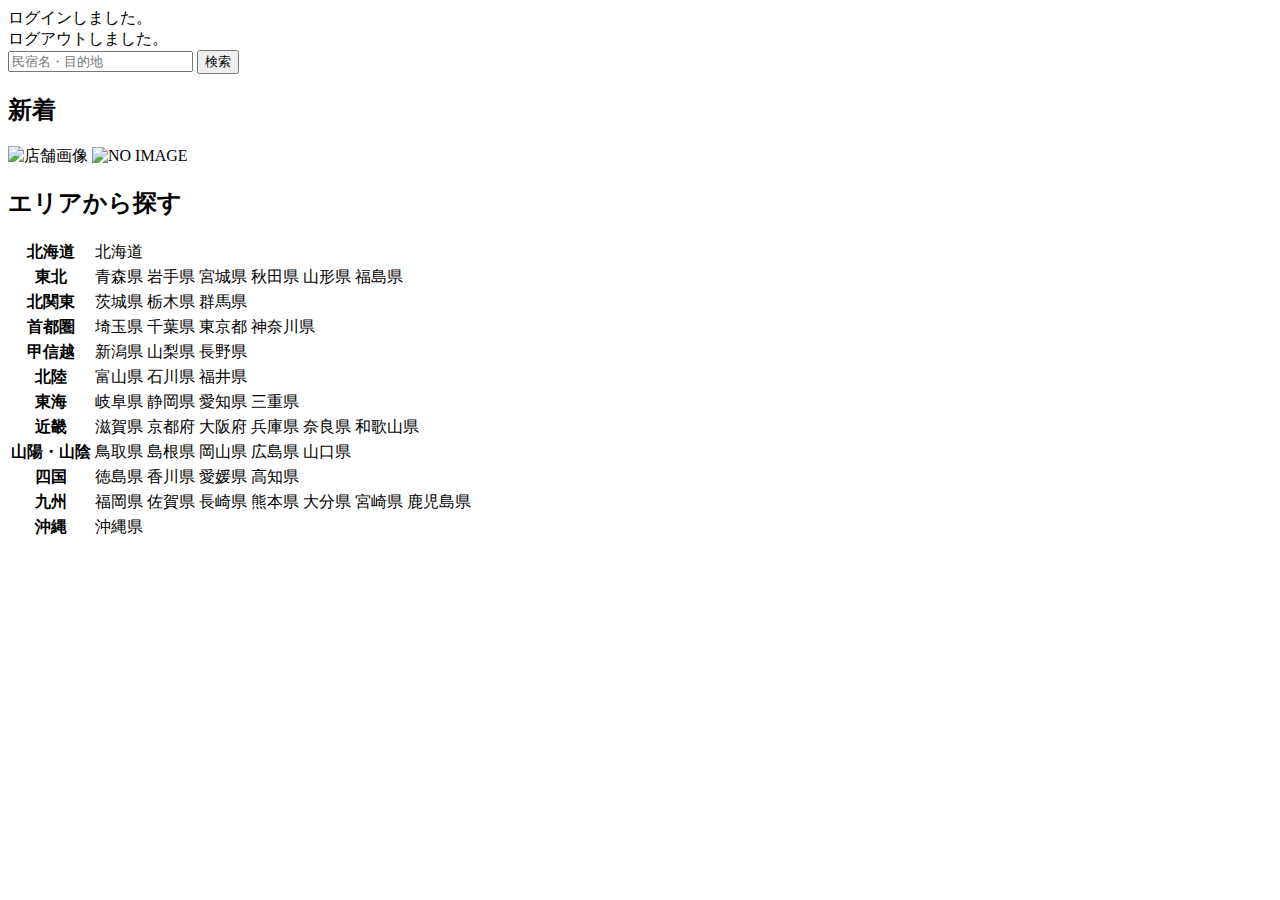
<file: kadai_tutorial_output/samuraitravel/src/main/resources/templates/index.html>
<!DOCTYPE html>
<html xmlns:th="https://www.thymeleaf.org" xmlns:sec="http://www.thymeleaf.org/extras/spring-security">
   <head>
	   <div th:replace = "~{fragment :: meta}"></div>
	   <div th:replace ="~{fragment :: styles}"></div>
        <title>SAMURAI Travel</title>	
   </head>
   <body>
         <div class="samuraitravel-wrapper">
            <!-- ヘッダー -->
            <div th:replace="~{fragment :: header}"></div>
            
            <main>
                <div class="container pt-4 pb-5 samuraitravel-container">
                    <div th:if="${param.loggedIn}" class="alert alert-info">
                        ログインしました。
                    </div>  
                    
                    <div th:if="${param.loggedOut}" class="alert alert-info">
                        ログアウトしました。
                    </div>
                    
                    <div th:if="${successMessage}" class="alert alert-info">
                        <span th:text="${successMessage}"></span>
                    </div>  
                    
                    <div class="d-flex justify-content-center">                                            
                        <form method="get" th:action="@{/houses}" class="mb-5 samuraitravel-search-form">
                            <div class="input-group">
                                <input type="text" class="form-control" name="keyword" th:value="${keyword}" placeholder="民宿名・目的地">
                                <button type="submit" class="btn text-white shadow-sm samuraitravel-btn">検索</button> 
                            </div>               
                        </form>                        
                    </div>                                                                                                  
                                                     
                    <h2 class="text-center mb-3">新着</h2>
                    <div class="row row-cols-lg-5 row-cols-2 g-3 mb-5">                                        
                        <div class="col" th:each="newHouse : ${newHouses}">
                            <a th:href="@{/houses/__${newHouse.getId()}__}" class="link-dark samuraitravel-card-link">
                                <div class="card h-100">                                                                        
                                    <img th:if="${newHouse.getImageName()}" th:src="@{/storage/__${newHouse.getImageName()}__}" class="card-img-top samuraitravel-vertical-card-image" alt="店舗画像">                                     
                                    <img th:unless="${newHouse.getImageName()}" th:src="@{/images/noImage.png}" class="card-img-top samuraitravel-vertical-card-image" alt="NO IMAGE">                                                                                                                        
                                    <div class="card-body">                                    
                                        <h3 class="card-title" th:text="${newHouse.getName()}"></h3>
                                        <p class="card-text mb-1">
                                            <small class="text-muted" th:text="${newHouse.getAddress()}"></small>                                            
                                        </p>
                                        <p class="card-text">
                                            <span th:text="${#numbers.formatInteger(newHouse.getPrice(), 1, 'COMMA') + '円 / 泊'}"></span>                                            
                                        </p>                                    
                                    </div>
                                </div>    
                            </a>            
                        </div>                                               
                    </div>
                    
                    <div class="row justify-content-center">
                        <div class="col-xl-5 col-lg-6 col-md-8">                    
                    
                            <h2 class="text-center mb-3">エリアから探す</h2>                                        
                             
                            <table class="table">
                                <tbody>                                                     
                                    <tr>
                                        <th>北海道</th>
                                        <td>
                                            <a th:href="@{/houses?area=北海道}">北海道</a>
                                        </td>                                     
                                    </tr>  
                                    <tr>
                                        <th>東北</th>
                                        <td>
                                            <a th:href="@{/houses?area=青森県}" class="me-2">青森県</a>
                                            <a th:href="@{/houses?area=岩手県}" class="me-2">岩手県</a>
                                            <a th:href="@{/houses?area=宮城県}" class="me-2">宮城県</a>
                                            <a th:href="@{/houses?area=秋田県}" class="me-2">秋田県</a>
                                            <a th:href="@{/houses?area=山形県}" class="me-2">山形県</a>
                                            <a th:href="@{/houses?area=福島県}">福島県</a>
                                        </td>                                     
                                    </tr>  
                                    <tr>
                                        <th>北関東</th>
                                        <td>
                                            <a th:href="@{/houses?area=茨城県}" class="me-2">茨城県</a>
                                            <a th:href="@{/houses?area=栃木県}" class="me-2">栃木県</a>
                                            <a th:href="@{/houses?area=群馬県}">群馬県</a>                                    
                                        </td>                                     
                                    </tr>  
                                    <tr>
                                        <th>首都圏</th>
                                        <td>
                                            <a th:href="@{/houses?area=埼玉県}" class="me-2">埼玉県</a>
                                            <a th:href="@{/houses?area=千葉県}" class="me-2">千葉県</a>
                                            <a th:href="@{/houses?area=東京都}" class="me-2">東京都</a>
                                            <a th:href="@{/houses?area=神奈川県}">神奈川県</a>
                                        </td>                                     
                                    </tr>  
                                    <tr>
                                        <th>甲信越</th>
                                        <td>
                                            <a th:href="@{/houses?area=新潟県}" class="me-2">新潟県</a>
                                            <a th:href="@{/houses?area=山梨県}" class="me-2">山梨県</a>
                                            <a th:href="@{/houses?area=長野県}">長野県</a>
                                        </td>                                     
                                    </tr>  
                                    <tr>
                                        <th>北陸</th>
                                        <td>
                                            <a th:href="@{/houses?area=富山県}" class="me-2">富山県</a>
                                            <a th:href="@{/houses?area=石川県}" class="me-2">石川県</a>
                                            <a th:href="@{/houses?area=福井県}">福井県</a>
                                        </td>                                     
                                    </tr>  
                                    <tr>
                                        <th>東海</th>
                                        <td>
                                            <a th:href="@{/houses?area=岐阜県}" class="me-2">岐阜県</a>
                                            <a th:href="@{/houses?area=静岡県}" class="me-2">静岡県</a>
                                            <a th:href="@{/houses?area=愛知県}" class="me-2">愛知県</a>
                                            <a th:href="@{/houses?area=三重県}">三重県</a>
                                        </td>                                     
                                    </tr>  
                                    <tr>
                                        <th>近畿</th>
                                        <td>
                                            <a th:href="@{/houses?area=滋賀県}" class="me-2">滋賀県</a>
                                            <a th:href="@{/houses?area=京都府}" class="me-2">京都府</a>
                                            <a th:href="@{/houses?area=大阪府}" class="me-2">大阪府</a>
                                            <a th:href="@{/houses?area=兵庫県}" class="me-2">兵庫県</a>
                                            <a th:href="@{/houses?area=奈良県}" class="me-2">奈良県</a>
                                            <a th:href="@{/houses?area=和歌山県}">和歌山県</a>
                                        </td>                                     
                                    </tr>  
                                    <tr>
                                        <th>山陽・山陰</th>
                                        <td>
                                            <a th:href="@{/houses?area=鳥取県}" class="me-2">鳥取県</a>
                                            <a th:href="@{/houses?area=島根県}" class="me-2">島根県</a>
                                            <a th:href="@{/houses?area=岡山県}" class="me-2">岡山県</a>
                                            <a th:href="@{/houses?area=広島県}" class="me-2">広島県</a>
                                            <a th:href="@{/houses?area=山口県}">山口県</a>
                                        </td>                                     
                                    </tr>  
                                    <tr>
                                        <th>四国</th>
                                        <td>
                                            <a th:href="@{/houses?area=徳島県}" class="me-2">徳島県</a>
                                            <a th:href="@{/houses?area=香川県}" class="me-2">香川県</a>
                                            <a th:href="@{/houses?area=愛媛県}" class="me-2">愛媛県</a>
                                            <a th:href="@{/houses?area=高知県}">高知県</a>
                                        </td>                                     
                                    </tr>            
                                    <tr>
                                        <th>九州</th>
                                        <td>
                                            <a th:href="@{/houses?area=福岡県}" class="me-2">福岡県</a>
                                            <a th:href="@{/houses?area=佐賀県}" class="me-2">佐賀県</a>
                                            <a th:href="@{/houses?area=長崎県}" class="me-2">長崎県</a>
                                            <a th:href="@{/houses?area=熊本県}" class="me-2">熊本県</a>
                                            <a th:href="@{/houses?area=大分県}" class="me-2">大分県</a>
                                            <a th:href="@{/houses?area=宮崎県}" class="me-2">宮崎県</a>
                                            <a th:href="@{/houses?area=鹿児島県}">鹿児島県</a>
                                        </td>                                     
                                    </tr>  
                                    <tr>
                                        <th>沖縄</th>
                                        <td>
                                            <a th:href="@{/houses?area=沖縄県}">沖縄県</a>
                                        </td>                                     
                                    </tr>                                                                                                                                                                                                                                                                                                                                                                           
                                </tbody>
                            </table>  
                        </div>
                    </div>     
                    
                </div>
            </main>
            
            <!-- フッター -->
            <div th:replace="~{fragment :: footer}"></div>
        </div>    
        
        <div th:replace="~{fragment :: scripts}"></div>  
   </body>
</html>
</file>
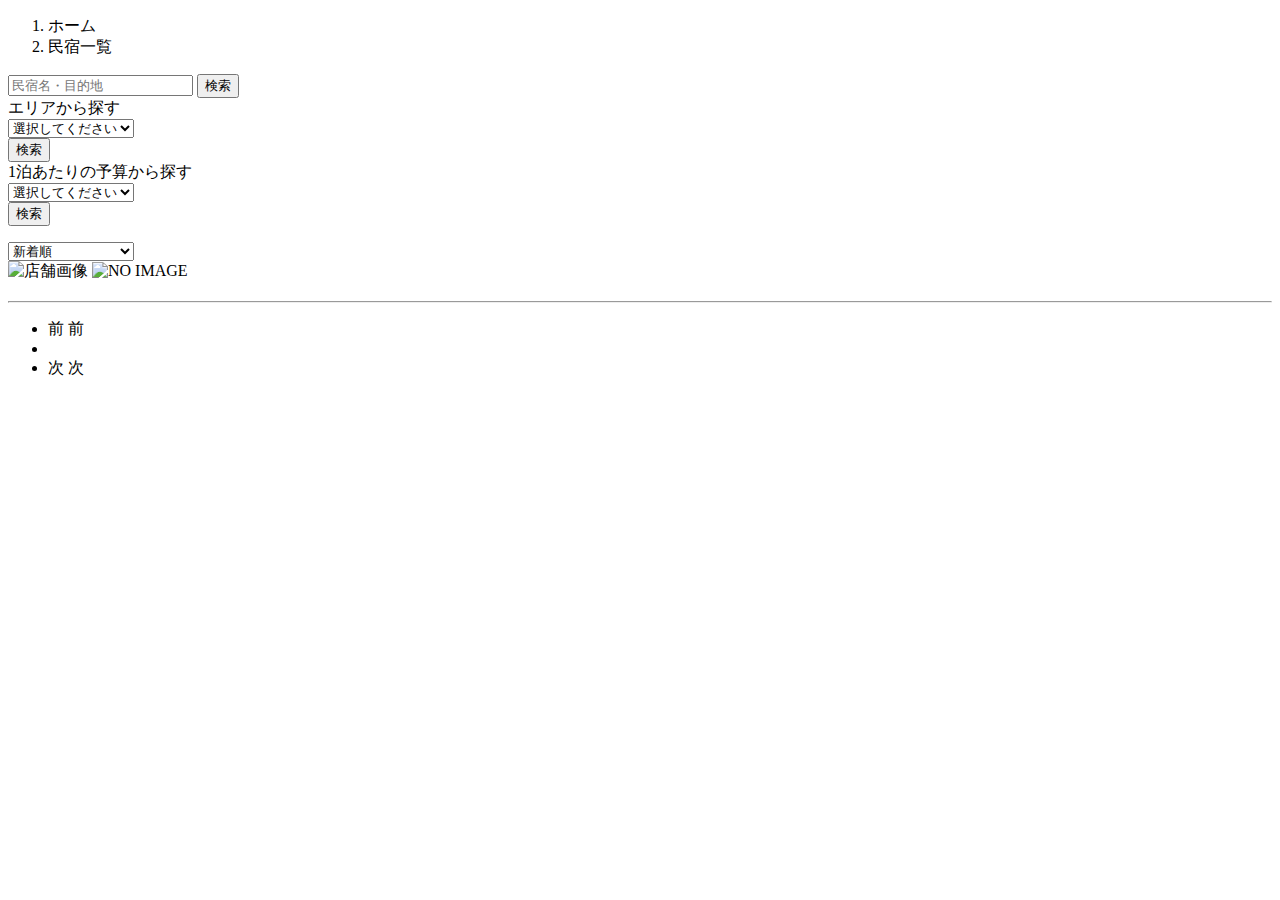
<file: kadai_tutorial_output/samuraitravel/src/main/resources/templates/houses/index.html>
<!DOCTYPE html>
<html xmlns:th="https://www.thymeleaf.org" xmlns:sec="http://www.thymeleaf.org/extras/spring-security">    
   <head>
       <div th:replace="~{fragment :: meta}"></div>   
            
       <div th:replace="~{fragment :: styles}"></div>
         
       <title>民宿一覧</title>   
   </head>
   <body>
       <div class="samuraitravel-wrapper">
           <!-- ヘッダー -->
           <div th:replace="~{fragment :: header}"></div>
           
           <main>
               <div class="container samuraitravel-container pb-5">
                   <div class="row justify-content-center">
                       <nav class="my-3" style="--bs-breadcrumb-divider: '>';" aria-label="breadcrumb">
                           <ol class="breadcrumb mb-0">                        
                               <li class="breadcrumb-item"><a th:href="@{/}">ホーム</a></li>
                               <li class="breadcrumb-item active" aria-current="page">民宿一覧</li>
                           </ol>
                       </nav>         
           
                       <div class="col-xl-3 col-lg-4 col-md-12">               
                           <form method="get" th:action="@{/houses}" class="w-100 mb-3">
                               <div class="input-group">
                                   <input type="text" class="form-control" name="keyword" th:value="${keyword}" placeholder="民宿名・目的地">
                                   <button type="submit" class="btn text-white shadow-sm samuraitravel-btn">検索</button> 
                               </div>               
                           </form>
           
                           <div class="card mb-3">
                               <div class="card-header">
                                   エリアから探す
                               </div>
                               <div class="card-body">
                                   <form method="get" th:action="@{/houses}" class="w-100">
                                       <div class="form-group mb-3">
                                           <select class="form-control form-select" name="area">  
                                               <option value="" hidden>選択してください</option>   
                                               <optgroup label="北海道">                                      
                                                   <option value="北海道" th:selected="${area == '北海道'}">北海道</option>
                                               </optgroup>                
                                               <optgroup label="東北">                                  
                                                   <option value="青森県" th:selected="${area == '青森県'}">青森県</option>                                                
                                                   <option value="岩手県" th:selected="${area == '岩手県'}">岩手県</option>
                                                   <option value="宮城県" th:selected="${area == '宮城県'}">宮城県</option>
                                                   <option value="秋田県" th:selected="${area == '秋田県'}">秋田県</option>
                                                   <option value="山形県" th:selected="${area == '山形県'}">山形県</option>
                                                   <option value="福島県" th:selected="${area == '福島県'}">福島県</option>
                                               </optgroup>
                                               <optgroup label="北関東">  
                                                   <option value="茨城県" th:selected="${area == '茨城県'}">茨城県</option>
                                                   <option value="栃木県" th:selected="${area == '栃木県'}">栃木県</option>
                                                   <option value="群馬県" th:selected="${area == '群馬県'}">群馬県</option>
                                               </optgroup>
                                               <optgroup label="首都圏"> 
                                                   <option value="埼玉県" th:selected="${area == '埼玉県'}">埼玉県</option>
                                                   <option value="千葉県" th:selected="${area == '千葉県'}">千葉県</option>
                                                   <option value="東京都" th:selected="${area == '東京都'}">東京都</option>
                                                   <option value="神奈川県" th:selected="${area == '神奈川県'}">神奈川県</option>
                                               </optgroup>
                                               <optgroup label="甲信越"> 
                                                   <option value="新潟県" th:selected="${area == '新潟県'}">新潟県</option>
                                                   <option value="山梨県" th:selected="${area == '山梨県'}">山梨県</option>
                                                   <option value="長野県" th:selected="${area == '長野県'}">長野県</option>
                                               </optgroup>
                                               <optgroup label="北陸"> 
                                                   <option value="富山県" th:selected="${area == '富山県'}">富山県</option>
                                                   <option value="石川県" th:selected="${area == '石川県'}">石川県</option>
                                                   <option value="福井県" th:selected="${area == '福井県'}">福井県</option>
                                               </optgroup>
                                               <optgroup label="東海">
                                                   <option value="岐阜県" th:selected="${area == '岐阜県'}">岐阜県</option>
                                                   <option value="静岡県" th:selected="${area == '静岡県'}">静岡県</option>
                                                   <option value="愛知県" th:selected="${area == '愛知県'}">愛知県</option>
                                                   <option value="三重県" th:selected="${area == '三重県'}">三重県</option>
                                               </optgroup>
                                               <optgroup label="近畿">
                                                   <option value="滋賀県" th:selected="${area == '滋賀県'}">滋賀県</option>
                                                   <option value="京都府" th:selected="${area == '京都府'}">京都府</option>
                                                   <option value="大阪府" th:selected="${area == '大阪府'}">大阪府</option>
                                                   <option value="兵庫県" th:selected="${area == '兵庫県'}">兵庫県</option>
                                                   <option value="奈良県" th:selected="${area == '奈良県'}">奈良県</option>
                                                   <option value="和歌山県" th:selected="${area == '和歌山県'}">和歌山県</option>
                                               </optgroup>
                                               <optgroup label="山陽・山陰">
                                                   <option value="鳥取県" th:selected="${area == '鳥取県'}">鳥取県</option>
                                                   <option value="島根県" th:selected="${area == '島根県'}">島根県</option>
                                                   <option value="岡山県" th:selected="${area == '岡山県'}">岡山県</option>
                                                   <option value="広島県" th:selected="${area == '広島県'}">広島県</option>
                                                   <option value="山口県" th:selected="${area == '山口県'}">山口県</option>
                                               </optgroup>
                                               <optgroup label="四国">
                                                   <option value="徳島県" th:selected="${area == '徳島県'}">徳島県</option>
                                                   <option value="香川県" th:selected="${area == '香川県'}">香川県</option>
                                                   <option value="愛媛県" th:selected="${area == '愛媛県'}">愛媛県</option>
                                                   <option value="高知県" th:selected="${area == '高知県'}">高知県</option>
                                               </optgroup>
                                               <optgroup label="九州">
                                                   <option value="福岡県" th:selected="${area == '福岡県'}">福岡県</option>
                                                   <option value="佐賀県" th:selected="${area == '佐賀県'}">佐賀県</option>
                                                   <option value="長崎県" th:selected="${area == '長崎県'}">長崎県</option>
                                                   <option value="熊本県" th:selected="${area == '熊本県'}">熊本県</option>
                                                   <option value="大分県" th:selected="${area == '大分県'}">大分県</option>
                                                   <option value="宮崎県" th:selected="${area == '宮崎県'}">宮崎県</option>
                                                   <option value="鹿児島県" th:selected="${area == '鹿児島県'}">鹿児島県</option>
                                               </optgroup>
                                               <optgroup label="沖縄">
                                                   <option value="沖縄県" th:selected="${area == '沖縄県'}">沖縄県</option>
                                               </optgroup>                                                                                                  
                                           </select> 
                                       </div>
                                       <div class="form-group">
                                           <button type="submit" class="btn text-white shadow-sm w-100 samuraitravel-btn">検索</button>
                                       </div>                                           
                                   </form>
                               </div>
                           </div>                
           
                           <div class="card mb-3">
                               <div class="card-header">
                                   1泊あたりの予算から探す
                               </div>
                               <div class="card-body">
                                   <form method="get" th:action="@{/houses}" class="w-100">
                                       <div class="form-group mb-3">    
                                           <select class="form-control form-select" name="price">
                                               <option value="" hidden>選択してください</option> 
                                               <option value="6000" th:selected="${price == 6000}">6,000円以内</option>
                                               <option value="7000" th:selected="${price == 7000}">7,000円以内</option>
                                               <option value="8000" th:selected="${price == 8000}">8,000円以内</option>
                                               <option value="9000" th:selected="${price == 9000}">9,000円以内</option>
                                               <option value="10000" th:selected="${price == 10000}">10,000円以内</option>
                                           </select>                                                                                
                                       </div>
                                       <div class="form-group">
                                           <button type="submit" class="btn text-white shadow-sm w-100 samuraitravel-btn">検索</button>
                                       </div>                                           
                                   </form>
                               </div>
                           </div>                               
                       </div>
           
                       <div class="col">                                                                          
                           <div class="d-flex justify-content-between flex-wrap">                                
                               <p th:if="${housePage.getTotalPages() > 1}" class="fs-5 mb-3" th:text="${'検索結果：' + housePage.getTotalElements() + '件' + '（' + (housePage.getNumber() + 1) + ' / ' + housePage.getTotalPages() + ' ページ）'}"></p> 
                               <p th:unless="${housePage.getTotalPages() > 1}" class="fs-5 mb-3" th:text="${'検索結果：' + housePage.getTotalElements() + '件'}"></p>                                 
                          
                          		<form method="get" th:action="@{/houses}" class="mb-3 samuraitravel-sort-box"> 
                                    <input th:if="${keyword}" type="hidden" name="keyword" th:value="${keyword}">
                                    <input th:if="${area}" type="hidden" name="area" th:value="${area}">
                                    <input th:if="${price}" type="hidden" name="price" th:value="${price}">                                      
                                    <select class="form-select form-select-sm" name="order" onChange="this.form.submit();">
                                        <option value="createdAtDesc" th:selected="${order == 'createdAtDesc' || order == null}">新着順</option>                                            
                                        <option value="priceAsc" th:selected="${order == 'priceAsc'}">宿泊料金が安い順</option>
                                    </select>   
                                </form>  
                           </div>   
                                                                       
                           <div class="mb-3" th:each="house : ${housePage}">
                               <a th:href="@{/houses/__${house.getId()}__}" class="link-dark samuraitravel-card-link">
                                   <div class="card h-100">   
                                       <div class="row g-0">
                                           <div class="col-md-4">                                                                                
                                               <img th:if="${house.getImageName()}" th:src="@{/storage/__${house.getImageName()}__}" class="card-img-top samuraitravel-horizontal-card-image" alt="店舗画像">                                                     
                                               <img th:unless="${house.getImageName()}" th:src="@{/images/noImage.png}" class="card-img-top samuraitravel-horizontal-card-image" alt="NO IMAGE">                                                    
                                           </div> 
                                           <div class="col-md-8">                                                                                                                        
                                               <div class="card-body">                                    
                                                   <h3 class="card-title mb-3" th:text="${house.getName()}"></h3>                                            

                                                   <hr class="mb-3">
                                                   
                                                   <p class="card-text mb-2">
                                                       <span th:text="${house.getDescription()}"></span>
                                                   </p>                                                    
                                                   
                                                   <p class="card-text mb-2">
                                                       <small class="text-muted" th:text="${'〒' + house.getPostalCode()}"></small>
                                                       <small class="text-muted" th:text="${house.getAddress()}"></small>                                                      
                                                   </p>   
                                                                                                                                                                                                                                  
                                                   <p class="card-text">
                                                       <span th:text="${#numbers.formatInteger(house.getPrice(), 1, 'COMMA') + '円 / 泊'}"></span>
                                                   </p>                                    
                                               </div>
                                           </div>
                                       </div>
                                   </div>    
                               </a>            
                           </div>                                                                                       
           
                           <!-- ページネーション -->
                           <div th:if="${housePage.getTotalPages() > 1}" class="d-flex justify-content-center">
                               <nav aria-label="民宿一覧ページ">
                                   <ul class="pagination">
                                       <li class="page-item">
                                           <span th:if="${housePage.isFirst()}" class="page-link disabled">前</span>
                                           <a th:unless="${housePage.isFirst()}" th:href="@{/houses(page = ${housePage.getNumber() - 1}, keyword = ${keyword}, area = ${area}, price = ${price}, order = ${order})}" class="page-link samuraitravel-page-link">前</a>
                                       </li>
                                       <li th:each="i : ${#numbers.sequence(0, housePage.getTotalPages() - 1)}" class="page-item">
                                           <span th:if="${i == housePage.getNumber()}" class="page-link active samuraitravel-active" th:text="${i + 1}"></span>
                                           <a th:unless="${i == housePage.getNumber()}" th:href="@{/houses(page = ${i}, keyword = ${keyword}, area = ${area}, price = ${price}, order = ${order})}" class="page-link samuraitravel-page-link" th:text="${i + 1}"></a>
                                       </li>
                                       <li class="page-item">                        
                                           <span th:if="${housePage.isLast()}" class="page-link disabled">次</span>
                                           <a th:unless="${housePage.isLast()}" th:href="@{/houses(page = ${housePage.getNumber() + 1}, keyword = ${keyword}, area = ${area}, price = ${price}, order = ${order})}" class="page-link samuraitravel-page-link">次</a>
                                       </li>
                                   </ul>
                               </nav> 
                           </div>                                      
                       </div>
                   </div>
               </div>  
           </main>
           
           <!-- フッター -->
           <div th:replace="~{fragment :: footer}"></div>
       </div>    
       
       <div th:replace="~{fragment :: scripts}"></div>  
 </body>
</html>
</file>
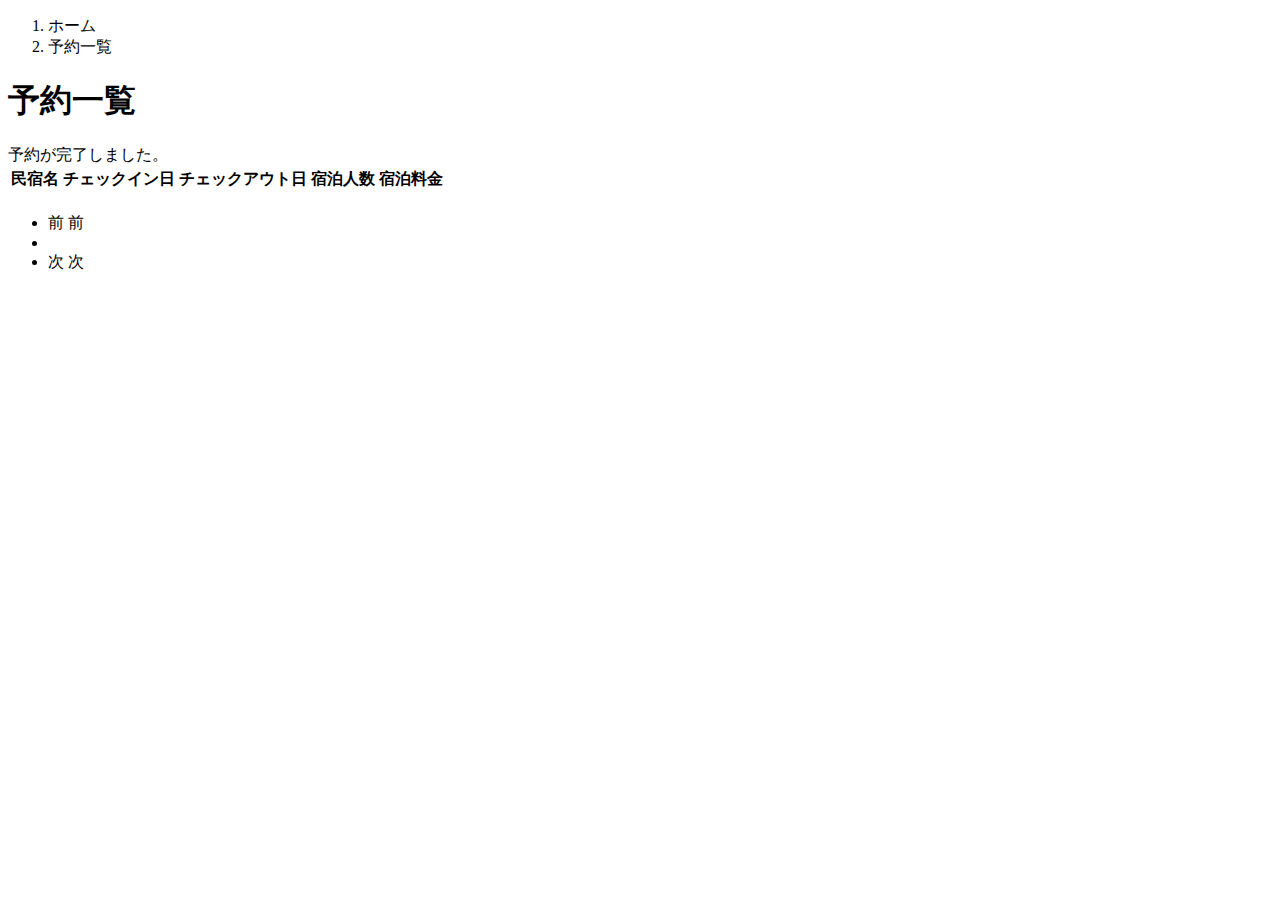
<file: kadai_tutorial_output/samuraitravel/src/main/resources/templates/reservations/index.html>
<!DOCTYPE html>
<html xmlns:th="https://www.thymeleaf.org" xmlns:sec="http://www.thymeleaf.org/extras/spring-security">    
   <head>
       <div th:replace="~{fragment :: meta}"></div>   
            
       <div th:replace="~{fragment :: styles}"></div>
         
       <title>予約一覧</title>   
   </head>
   <body>
       <div class="samuraitravel-wrapper">
           <!-- ヘッダー -->
           <div th:replace="~{fragment :: header}"></div>
           
           <main>
               <div class="container samuraitravel-container pb-5">
                   <div class="row justify-content-center">
                       <div class="col-xxl-9 col-xl-10 col-lg-11">
                           <nav class="my-3" style="--bs-breadcrumb-divider: '>';" aria-label="breadcrumb">
                               <ol class="breadcrumb mb-0"> 
                                   <li class="breadcrumb-item"><a th:href="@{/}">ホーム</a></li>                       
                                   <li class="breadcrumb-item active" aria-current="page">予約一覧</li>
                               </ol>
                           </nav> 
                           
                           <h1 class="mb-3 text-center">予約一覧</h1>  
           
                            <div th:if="${param.reserved}" class="alert alert-info">
                               予約が完了しました。
                           </div>   
                           
                           <table class="table">
                               <thead>
                                   <tr>                            
                                       <th scope="col">民宿名</th>
                                       <th scope="col">チェックイン日</th>
                                       <th scope="col">チェックアウト日</th>
                                       <th scope="col">宿泊人数</th>
                                       <th scope="col">宿泊料金</th>                                        
                                   </tr>
                               </thead>   
                               <tbody>                                                    
                                   <tr th:each="reservation : ${reservationPage}">
                                       <td>
                                           <a th:href="@{/houses/__${reservation.getHouse().getId()}__}" th:text="${reservation.getHouse().getName()}"></a>
                                       </td>
                                       <td th:text="${reservation.getCheckinDate()}"></td>
                                       <td th:text="${reservation.getCheckoutDate()}"></td>
                                       <td th:text="${reservation.getNumberOfPeople + '名'}"></td>
                                       <td th:text="${#numbers.formatInteger(reservation.getAmount(), 1, 'COMMA') + '円'}"></td>
                                   </tr>                                    
                               </tbody>
                           </table>    
                           
                          <!-- ページネーション -->
                           <div th:if="${reservationPage.getTotalPages() > 1}" class="d-flex justify-content-center">
                               <nav aria-label="予約一覧ページ">
                                   <ul class="pagination">
                                       <li class="page-item">
                                           <span th:if="${reservationPage.isFirst()}" class="page-link disabled">前</span>
                                           <a th:unless="${reservationPage.isFirst()}" th:href="@{/reservations(page = ${reservationPage.getNumber() - 1})}" class="page-link samuraitravel-page-link">前</a>
                                       </li>
                                       <li th:each="i : ${#numbers.sequence(0, reservationPage.getTotalPages() - 1)}" class="page-item">
                                           <span th:if="${i == reservationPage.getNumber()}" class="page-link active samuraitravel-active" th:text="${i + 1}"></span>
                                           <a th:unless="${i == reservationPage.getNumber()}" th:href="@{/reservations(page = ${i})}" class="page-link samuraitravel-page-link" th:text="${i + 1}"></a>
                                       </li>
                                       <li class="page-item">                        
                                           <span th:if="${reservationPage.isLast()}" class="page-link disabled">次</span>
                                           <a th:unless="${reservationPage.isLast()}" th:href="@{/reservations(page = ${reservationPage.getNumber() + 1})}" class="page-link samuraitravel-page-link">次</a>
                                       </li>
                                   </ul>
                               </nav> 
                           </div>                
                       </div>                          
                   </div>
               </div>  
           </main>
           
           <!-- フッター -->
           <div th:replace="~{fragment :: footer}"></div>
       </div>    
       
       <div th:replace="~{fragment :: scripts}"></div>  
 </body>
</html>
</file>
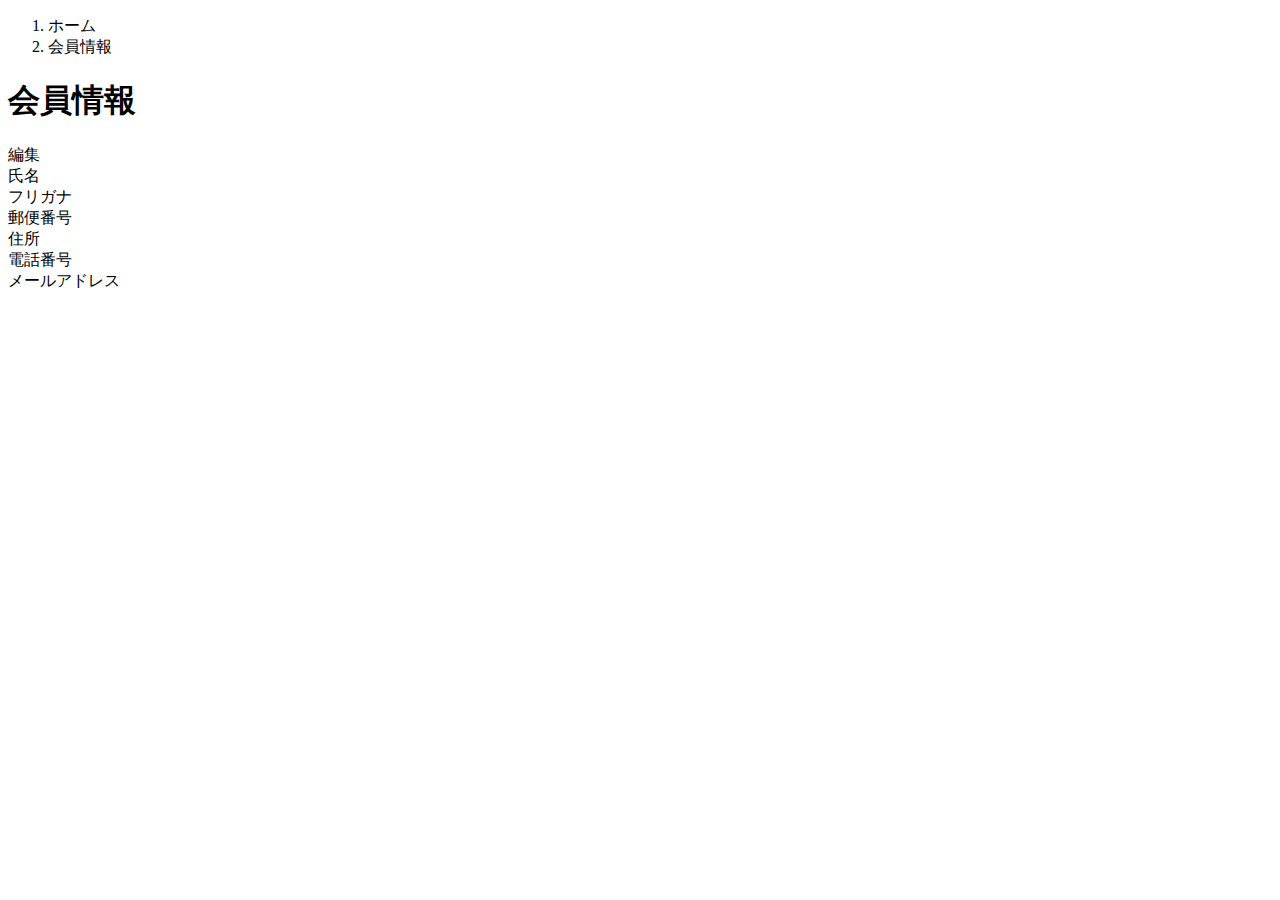
<file: kadai_tutorial_output/samuraitravel/src/main/resources/templates/user/index.html>
<!DOCTYPE html>
<html xmlns:th="https://www.thymeleaf.org" xmlns:sec="http://www.thymeleaf.org/extras/spring-security">    
   <head>
       <div th:replace="~{fragment :: meta}"></div>   
            
       <div th:replace="~{fragment :: styles}"></div>
         
       <title>会員情報</title>   
   </head>
   <body>
       <div class="samuraitravel-wrapper">
           <!-- ヘッダー -->
           <div th:replace="~{fragment :: header}"></div>
           
           <main>
               <div class="container pb-5 samuraitravel-container">
                   <div class="row justify-content-center">
                       <div class="col-xl-5 col-lg-6 col-md-8">
                           <nav class="my-3" style="--bs-breadcrumb-divider: '>';" aria-label="breadcrumb">
                               <ol class="breadcrumb mb-0"> 
                                   <li class="breadcrumb-item"><a th:href="@{/}">ホーム</a></li>                       
                                   <li class="breadcrumb-item active" aria-current="page">会員情報</li>
                               </ol>
                           </nav> 
                           
                           <h1 class="mb-3 text-center">会員情報</h1> 
                           
                           <div class="d-flex justify-content-end align-items-end mb-3">                    
                               <div>
                                   <a th:href="@{/user/edit}">編集</a>                        
                               </div>
                           </div>                                       
                           
                           <div th:if="${successMessage}" class="alert alert-info">
                               <span th:text="${successMessage}"></span>
                           </div>                               
                           
                           <div class="container mb-4">
                               <div class="row pb-2 mb-2 border-bottom">
                                   <div class="col-4">
                                       <span class="fw-bold">氏名</span>
                                   </div>
           
                                   <div class="col">
                                       <span th:text="${user.getName()}"></span>
                                   </div>
                               </div>                    
           
                               <div class="row pb-2 mb-2 border-bottom">
                                   <div class="col-4">
                                       <span class="fw-bold">フリガナ</span>
                                   </div>
           
                                   <div class="col">
                                       <span th:text="${user.getFurigana()}"></span>
                                   </div>
                               </div>            
                               
                               <div class="row pb-2 mb-2 border-bottom">
                                   <div class="col-4">
                                       <span class="fw-bold">郵便番号</span>
                                   </div>
           
                                   <div class="col">
                                       <span th:text="${user.getPostalCode()}"></span>
                                   </div>
                               </div>   
                               
                               <div class="row pb-2 mb-2 border-bottom">
                                   <div class="col-4">
                                       <span class="fw-bold">住所</span>
                                   </div>
           
                                   <div class="col">
                                       <span th:text="${user.getAddress()}"></span>
                                   </div>
                               </div>
           
                               <div class="row pb-2 mb-2 border-bottom">
                                   <div class="col-4">
                                       <span class="fw-bold">電話番号</span>
                                   </div>
           
                                   <div class="col">
                                       <span th:text="${user.getPhoneNumber()}"></span>
                                   </div>
                               </div>  
                               
                               <div class="row pb-2 mb-2 border-bottom">
                                   <div class="col-4">
                                       <span class="fw-bold">メールアドレス</span>
                                   </div>
           
                                   <div class="col">
                                       <span th:text="${user.getEmail()}"></span>
                                   </div>
                               </div>                                 
                           </div>                                                                                                                           
                       </div>
                   </div>
               </div>
           </main>
           
           <!-- フッター -->
           <div th:replace="~{fragment :: footer}"></div>
       </div>    
       
       <div th:replace="~{fragment :: scripts}"></div>  
 </body>
</html>
</file>
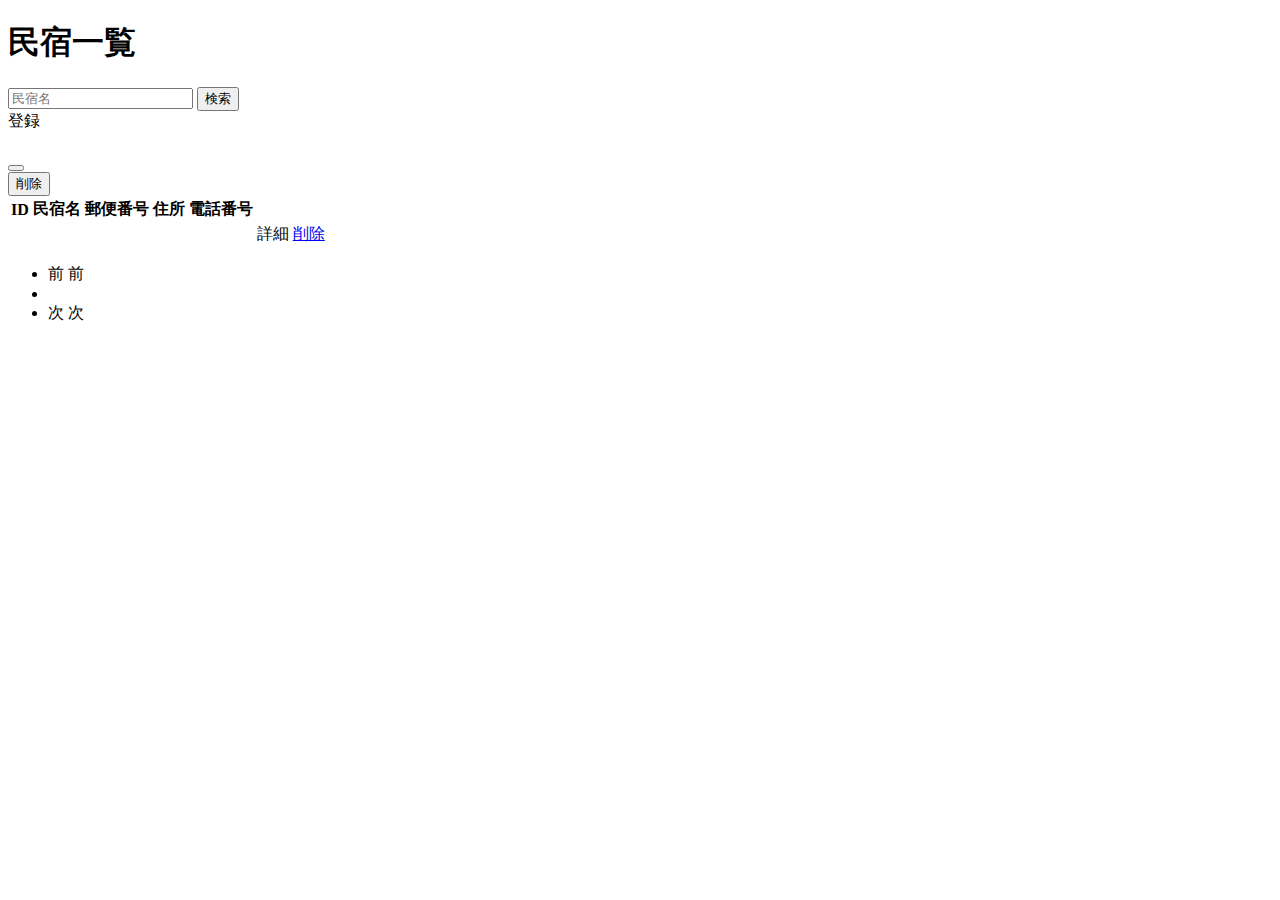
<file: kadai_tutorial_output/samuraitravel/src/main/resources/templates/admin/houses/index.html>
<!DOCTYPE html>
<html xmlns:th="https://www.thymeleaf.org" xmlns:sec="http://www.thymeleaf.org/extras/spring-security">
	<head>
      <div th:replace="~{fragment :: meta}"></div>      
            
       <div th:replace="~{fragment :: styles}"></div> 
       
       <title>民宿一覧</title>       
   </head>
   <body>
	   <div class="samuraitravel-wrapper">
		  
		  <div th:replace="~{fragment :: header}"></div>
		  
		  <main>
			  <div class="container pt-4 pb-5 samuraitravel-container">
                   <div class="row justify-content-center">
                       <div class="col-xxl-9 col-xl-10 col-lg-11">
                           
                           <h1 class="mb-4 text-center">民宿一覧</h1>   
                           
                            <div class="d-flex justify-content-between align-items-end flex-wrap">
                                <form method="get" th:action="@{/admin/houses}" class="mb-3">
                                    <div class="input-group">
                                        <input type="text" class="form-control" name="keyword" th:value="${keyword}" placeholder="民宿名">
                                        <button type="submit" class="btn text-white shadow-sm samuraitravel-btn">検索</button> 
                                    </div>               
                                </form>                                    
                                <a th:href="@{/admin/houses/register}" class="btn text-white shadow-sm mb-3 samuraitravel-btn">登録</a>  
                           </div>  
                           
                            <div th:if="${successMessage}" class="alert alert-info">
                                <span th:text="${successMessage}"></span>
                            </div> 
                           
                           <table class="table">
							   <thead>
								   <tr>
									   <th scope="col">ID</th>
									   <th scope="col">民宿名</th>
									   <th scope="col">郵便番号</th>
									   <th scope="col">住所</th>
									   <th scope="col">電話番号</th>
									   <th scope="col"></th>
									   <th scope="col"></th>
								   </tr>
							   </thead>
							   <tbody>
								    <tr th:each="house : ${housePage}">
									   <td th:text="${house.getId()}"></td>
									   <td th:text="${house.getName()}"></td>
									   <td th:text="${house.getPostalCode()}"></td>
									   <td th:text="${house.getAddress()}"></td>
									   <td th:text="${house.getPhoneNumber()}"></td>
									   <td><a th:href="@{/admin/houses/__${house.getId()}__}">詳細</a></td>
									   <td><a href="#" class="samuraitravel-link-danger" data-bs-toggle="modal" th:data-bs-target="${'#deleteHouseModal' + house.getId()}">削除</a></td>
								   
								   	   <!-- 削除用モーダル -->
                                        <div class="modal fade" th:id="${'deleteHouseModal' + house.getId()}" tabindex="-1" th:aria-labelledby="${'deleteHouseModalLabel' + house.getId()}">
                                            <div class="modal-dialog">
                                                <div class="modal-content">
                                                    <div class="modal-header">
                                                        <h5 class="modal-title" th:id="${'deleteHouseModalLabel' + house.getId()}" th:text="${house.getName() + 'を削除してもよろしいですか？'}"></h5>
                                                        <button type="button" class="btn-close" data-bs-dismiss="modal" aria-label="閉じる"></button>
                                                    </div>
                                                    <div class="modal-footer">
                                                        <form method="post"th:action="@{/admin/houses/__${house.getId()}__/delete}">
                                                            <button type="submit" class="btn samuraitravel-btn-danger text-white shadow-sm">削除</button>
                                                        </form>
                                                    </div>
                                                </div>
                                            </div>
                                        </div> 
								   
								   </tr>
							   </tbody>
                           </table>
                           
                             <!-- ページネーション -->
                            <div th:if="${housePage.getTotalPages() > 1}" class="d-flex justify-content-center">
                                <nav aria-label="民宿一覧ページ">
                                    <ul class="pagination">
                                        <li class="page-item">
                                            <span th:if="${housePage.isFirst()}" class="page-link disabled">前</span>
                                            <a th:unless="${housePage.isFirst()}" th:href="@{/admin/houses(page = ${housePage.getNumber() - 1}, keyword = ${keyword})}" class="page-link samuraitravel-page-link">前</a>
                                        </li>
                                        <li th:each="i : ${#numbers.sequence(0, housePage.getTotalPages() - 1)}" class="page-item">
                                            <span th:if="${i == housePage.getNumber()}" class="page-link active samuraitravel-active" th:text="${i + 1}"></span>
                                            <a th:unless="${i == housePage.getNumber()}" th:href="@{/admin/houses(page = ${i}, keyword = ${keyword})}" class="page-link samuraitravel-page-link" th:text="${i + 1}"></a>
                                        </li>
                                        <li class="page-item">                        
                                            <span th:if="${housePage.isLast()}" class="page-link disabled">次</span>
                                            <a th:unless="${housePage.isLast()}" th:href="@{/admin/houses(page = ${housePage.getNumber() + 1}, keyword = ${keyword})}" class="page-link samuraitravel-page-link">次</a>
                                      </li>
                                    </ul>
                                </nav> 
                            </div>  
                       </div>
                   </div>
                </div>
		  </main>
		  
		  <div th:replace="~{fragment :: footer}"></div>
       </div>    
                
         <div th:replace="~{fragment :: scripts}"></div>              
   </body>          
							 
									   
</html>
</file>
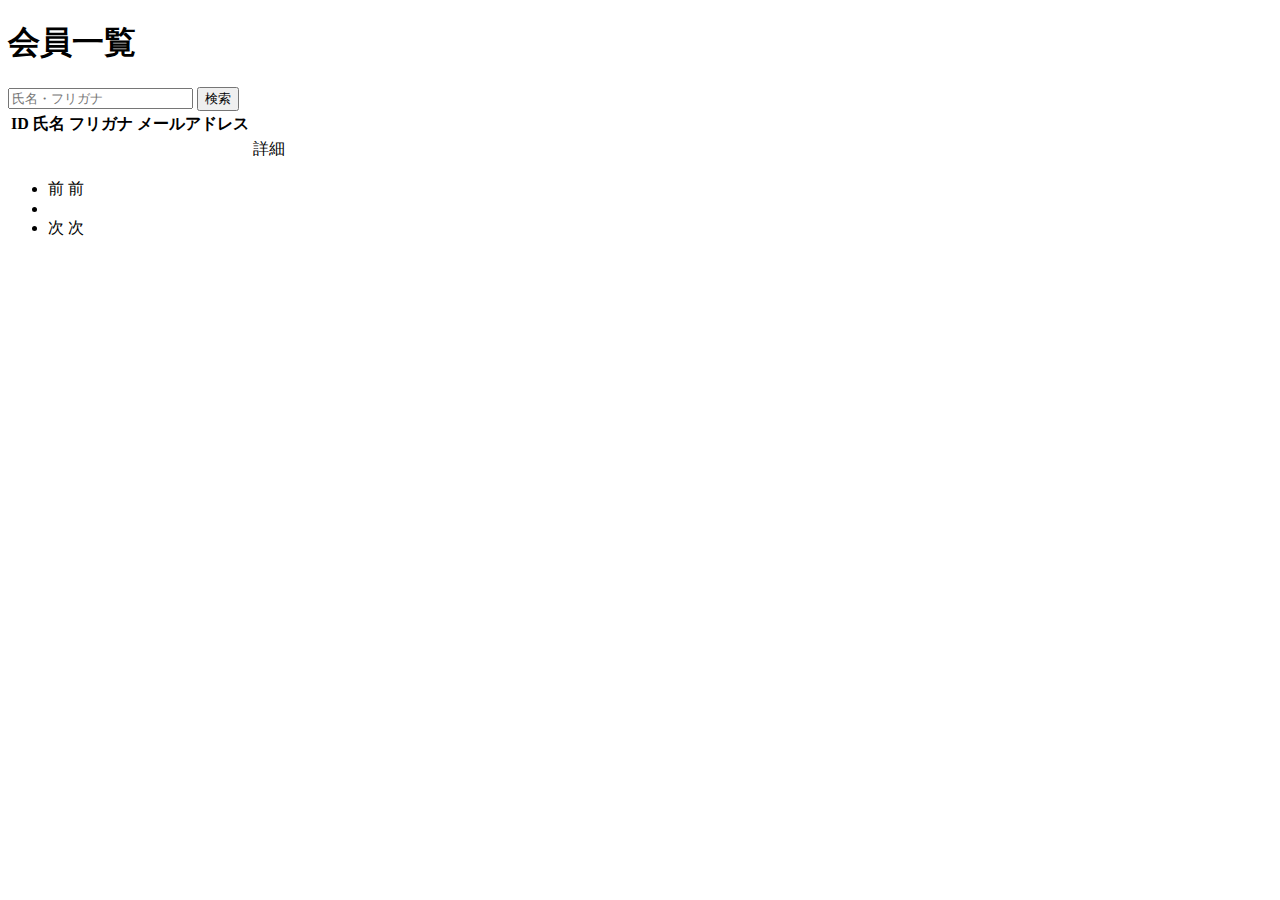
<file: kadai_tutorial_output/samuraitravel/src/main/resources/templates/admin/users/index.html>
<!DOCTYPE html>
<html xmlns:th="https://www.thymeleaf.org" xmlns:sec="http://www.thymeleaf.org/extras/spring-security">    
   <head>
       <div th:replace="~{fragment :: meta}"></div>   
            
       <div th:replace="~{fragment :: styles}"></div>
         
       <title>会員一覧</title>   
   </head>
   <body>
       <div class="samuraitravel-wrapper">
           <!-- ヘッダー -->
           <div th:replace="~{fragment :: header}"></div>
           
           <main>
               <div class="container pt-4 pb-5 samuraitravel-container">
                   <div class="row justify-content-center">
                       <div class="col-xxl-9 col-xl-10 col-lg-11">
                           
                           <h1 class="mb-4 text-center">会員一覧</h1>   
                           
                           <div class="d-flex justify-content-between align-items-end">
                               <form method="get" th:action="@{/admin/users}" class="mb-3">
                                   <div class="input-group">
                                       <input type="text" class="form-control" name="keyword" th:value="${keyword}" placeholder="氏名・フリガナ">
                                       <button type="submit" class="btn text-white shadow-sm samuraitravel-btn">検索</button> 
                                   </div>               
                               </form>                                                                                                
                           </div>                                                         
               
                           <div th:if="${successMessage}" class="alert alert-info">
                               <span th:text="${successMessage}"></span>
                           </div>   
                           
                           <table class="table">
                               <thead>
                                   <tr>
                                       <th scope="col">ID</th>
                                       <th scope="col">氏名</th>
                                       <th scope="col">フリガナ</th>
                                       <th scope="col">メールアドレス</th>                                        
                                       <th scope="col"></th>
                                   </tr>
                               </thead>   
                               <tbody>                                                     
                                   <tr th:each="user : ${userPage}">
                                       <td th:text="${user.getId()}"></td>
                                       <td th:text="${user.getName()}"></td>
                                       <td th:text="${user.getFurigana()}"></td>
                                       <td th:text="${user.getEmail()}"></td>
                                       <td><a th:href="@{/admin/users/__${user.getId()}__}">詳細</a></td>                                                                                
                                   </tr>                                      
                               </tbody>
                           </table>  
                           
                           <!-- ページネーション -->
                           <div th:if="${userPage.getTotalPages() > 1}" class="d-flex justify-content-center">
                               <nav aria-label="会員一覧ページ">
                                   <ul class="pagination">
                                       <li class="page-item">
                                           <span th:if="${userPage.isFirst()}" class="page-link disabled">前</span>
                                           <a th:unless="${userPage.isFirst()}" th:href="@{/admin/users(page = ${userPage.getNumber() - 1}, keyword = ${keyword})}" class="page-link samuraitravel-page-link">前</a>
                                       </li>
                                       <li th:each="i : ${#numbers.sequence(0, userPage.getTotalPages() - 1)}" class="page-item">
                                           <span th:if="${i == userPage.getNumber()}" class="page-link active samuraitravel-active" th:text="${i + 1}"></span>
                                           <a th:unless="${i == userPage.getNumber()}" th:href="@{/admin/users(page = ${i}, keyword = ${keyword})}" class="page-link samuraitravel-page-link" th:text="${i + 1}"></a>
                                       </li>
                                       <li class="page-item">                        
                                           <span th:if="${userPage.isLast()}" class="page-link disabled">次</span>
                                           <a th:unless="${userPage.isLast()}" th:href="@{/admin/users(page = ${userPage.getNumber() + 1}, keyword = ${keyword})}" class="page-link samuraitravel-page-link">次</a>
                                       </li>
                                   </ul>
                               </nav> 
                           </div>                                      
                       </div>
                   </div>
               </div>
           </main>
           
           <!-- フッター -->
           <div th:replace="~{fragment :: footer}"></div>
       </div>    
       
       <div th:replace="~{fragment :: scripts}"></div>  
 </body>
</html>
</file>
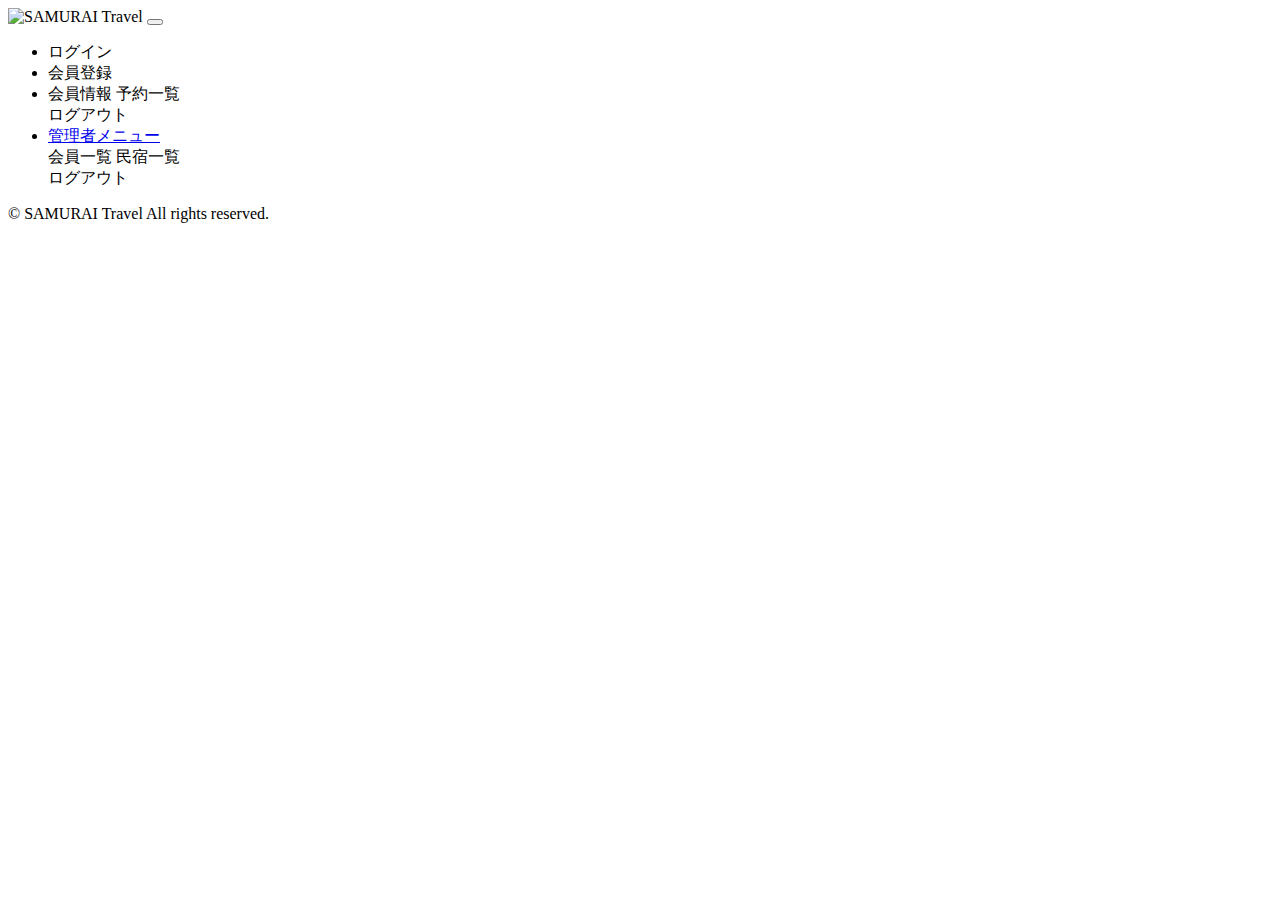
<file: kadai_tutorial_output/samuraitravel/src/main/resources/templates/fragment.html>
<!DOCTYPE html>
<html xmlns:th="https://www.thymeleaf.org" xmlns:sec="http://www.thymeleaf.org/extras/spring-security">
   <head>
       <!-- meta要素の部品化 -->
       <div th:fragment="meta" th:remove="tag">
           <meta charset="UTF-8">
           <meta name="viewport" content="width=device-width, initial-scale=1">
       </div>                        
       
       <!-- link要素の部品化 -->
       <div th:fragment="styles" th:remove="tag">
           <!-- Bootstrap -->
           <link href="https://cdn.jsdelivr.net/npm/bootstrap@5.2.3/dist/css/bootstrap.min.css" rel="stylesheet" integrity="sha384-rbsA2VBKQhggwzxH7pPCaAqO46MgnOM80zW1RWuH61DGLwZJEdK2Kadq2F9CUG65" crossorigin="anonymous">
           
           <!-- Google Fonts -->
           <link rel="preconnect" href="https://fonts.googleapis.com">
           <link rel="preconnect" href="https://fonts.gstatic.com" crossorigin>
           <link href="https://fonts.googleapis.com/css2?family=Noto+Sans+JP:wght@400;500&display=swap" rel="stylesheet">
           
           <link th:href="@{/css/style.css}" rel="stylesheet" >
       </div>   
       
       <title>部品化用のHTMLファイル</title>     
   </head>
   <body>
       <!-- ヘッダーの部品化 -->
       <div th:fragment="header" th:remove="tag">
           <nav class="navbar navbar-expand-md navbar-light bg-white shadow-sm samuraitravel-navbar">
               <div class="container samuraitravel-container">
                   <a class="navbar-brand" th:href="@{/}">                        
                       <img class="samuraitravel-logo me-1" th:src="@{/images/logo.png}" alt="SAMURAI Travel">                        
                   </a>       
                   
                   <button class="navbar-toggler" type="button" data-bs-toggle="collapse" data-bs-target="#navbarSupportedContent" aria-controls="navbarSupportedContent" aria-expanded="false" aria-label="Toggle navigation">
                        <span class="navbar-toggler-icon"></span>
                    </button>
                    
                    <div class="collapse navbar-collapse" id="navbarSupportedContent">                                    
                        <ul class="navbar-nav ms-auto">    
                            <!-- 未ログインであれば表示する -->
                            <li class="nav-item" sec:authorize="isAnonymous()">
                                <a class="nav-link" th:href="@{/login}">ログイン</a>
                            </li>
                            <li class="nav-item" sec:authorize="isAnonymous()">
								<a class="nav-link" th:href="@{/signup}">会員登録</a>
                            </li>                                                      
                    
                            <!-- ログイン済みであれば表示する --> 
                            <li class="nav-item dropdown" sec:authorize="hasRole('ROLE_GENERAL')">
                                <a id="navbarDropdownGeneral" class="nav-link dropdown-toggle" href="#" role="button" data-bs-toggle="dropdown" aria-haspopup="true" aria-expanded="false" v-pre>
                                    <span sec:authentication="principal.user.name"></span>
                                </a>
        
                                <div class="dropdown-menu dropdown-menu-end" aria-labelledby="navbarDropdownGeneral">                                                                  
                                   <a class="dropdown-item samuraitravel-dropdown-item" th:href="@{/user}">会員情報</a>
                                   <a class="dropdown-item samuraitravel-dropdown-item" th:href="@{/reservations}">予約一覧</a>   
                                    
                                    <div class="dropdown-divider"></div>
                                                                                                  
                                    <a class="dropdown-item samuraitravel-dropdown-item" th:href="@{/logout}" onclick="event.preventDefault(); document.getElementById('logout-form').submit();">
                                        ログアウト
                                    </a>
                                    <form class="d-none" id="logout-form" th:action="@{/logout}" method="post"></form>                                     
                                </div>
                            </li>                       
                                
                            <!-- 管理者であれば表示する -->    
                            <li class="nav-item dropdown" sec:authorize="hasRole('ROLE_ADMIN')">
                                <a id="navbarDropdownAdmin" class="nav-link dropdown-toggle" href="#" role="button" data-bs-toggle="dropdown" aria-haspopup="true" aria-expanded="false" v-pre>
                                    管理者メニュー
                                </a>
        
                                <div class="dropdown-menu dropdown-menu-end" aria-labelledby="navbarDropdownAdmin">  
									<a class="dropdown-item samuraitravel-dropdown-item" th:href="@{/admin/users}">会員一覧</a>                                                                                          
                                    <a class="dropdown-item samuraitravel-dropdown-item" th:href="@{/admin/houses}">民宿一覧</a>                                                                                                     
                                                              
                                    <div class="dropdown-divider"></div>
                                    
                                    <a class="dropdown-item samuraitravel-dropdown-item" th:href="@{/logout}" onclick="event.preventDefault(); document.getElementById('logout-form').submit();">
                                        ログアウト
                                    </a>
                                    <form class="d-none" id="logout-form" th:action="@{/logout}" method="post"></form> 
                                </div>
                            </li>                           
                        </ul>       
                    </div>    
											                                               
               </div>
           </nav>
       </div>
       
       
       <!-- フッターの部品化 -->
       <div th:fragment="footer" th:remove="tag">
           <footer>
               <div class="d-flex justify-content-center align-items-center h-100">
                   <p class="text-center text-muted small mb-0">&copy; SAMURAI Travel All rights reserved.</p>      
               </div>                 
           </footer>
       </div>
   
       <!-- script要素の部品化 -->
       <div th:fragment="scripts" th:remove="tag">
           <!-- Bootstrap -->
           <script src="https://cdn.jsdelivr.net/npm/bootstrap@5.2.3/dist/js/bootstrap.bundle.min.js" integrity="sha384-kenU1KFdBIe4zVF0s0G1M5b4hcpxyD9F7jL+jjXkk+Q2h455rYXK/7HAuoJl+0I4" crossorigin="anonymous"></script>
       </div>
   </body>
</html>
</file>
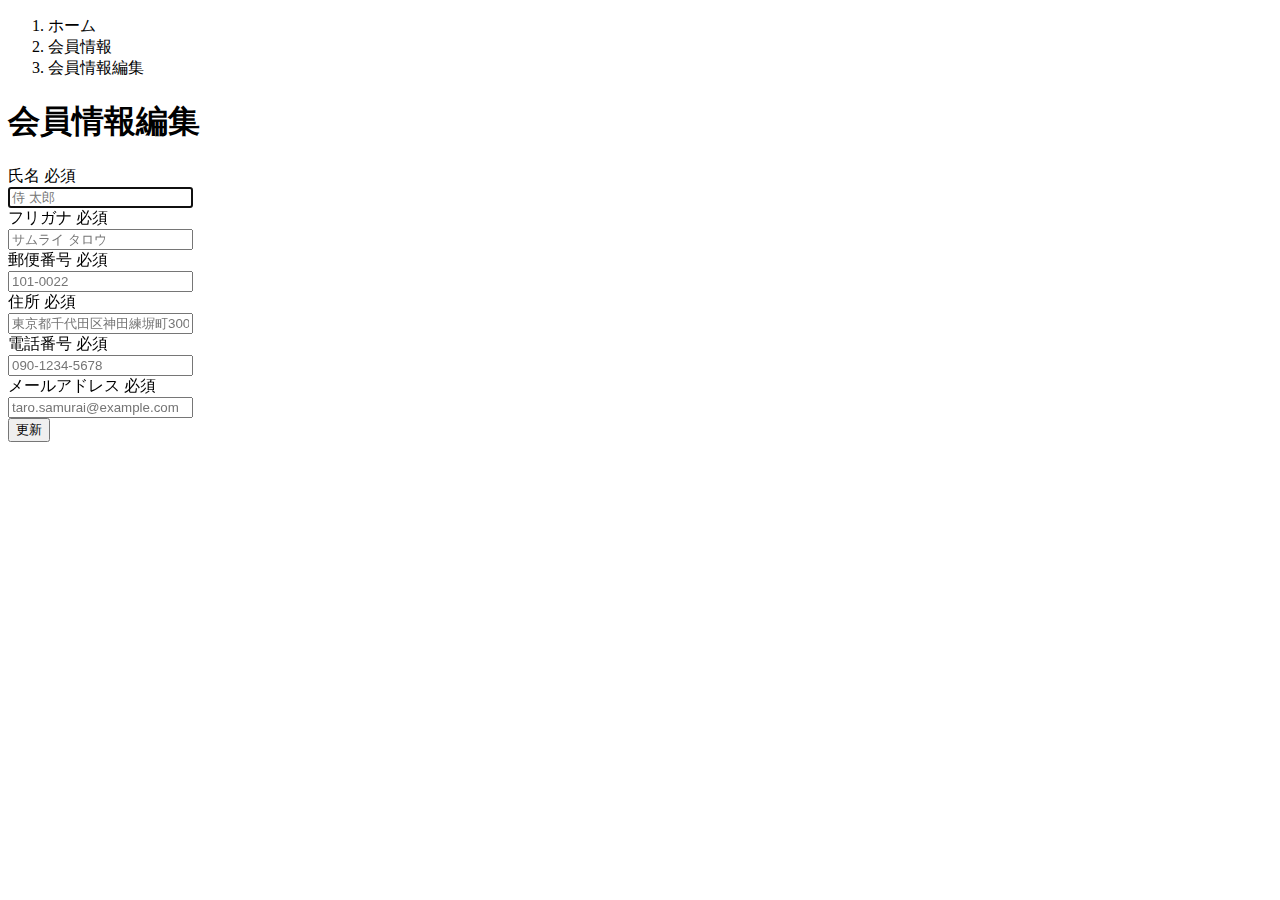
<file: kadai_tutorial_output/samuraitravel/src/main/resources/templates/auth/edit.html>
<!DOCTYPE html>
<html xmlns:th="https://www.thymeleaf.org" xmlns:sec="http://www.thymeleaf.org/extras/spring-security">    
   <head>
       <div th:replace="~{fragment :: meta}"></div>   
            
       <div th:replace="~{fragment :: styles}"></div>
         
       <title>会員情報編集</title>   
   </head>
   <body>
       <div class="samuraitravel-wrapper">
           <!-- ヘッダー -->
           <div th:replace="~{fragment :: header}"></div>
           
           <main>
               <div class="container pb-5 samuraitravel-container">
                   <div class="row justify-content-center">
                       <div class="col-xl-5 col-lg-6 col-md-8">
                           <nav class="my-3" style="--bs-breadcrumb-divider: '>';" aria-label="breadcrumb">
                               <ol class="breadcrumb mb-0"> 
                                   <li class="breadcrumb-item"><a th:href="@{/}">ホーム</a></li>                       
                                   <li class="breadcrumb-item"><a th:href="@{/user}">会員情報</a></li>
                                   <li class="breadcrumb-item active" aria-current="page">会員情報編集</li>
                               </ol>
                           </nav> 
                           
                           <h1 class="mb-4 text-center">会員情報編集</h1>         
                           
                           <form method="post" th:action="@{/user/update}" th:object="${userEditForm}">
                               <input type="hidden" th:field="*{id}">
                               
                               <div class="form-group row mb-3">
                                   <div class="col-md-5">
                                       <label for="name" class="col-form-label text-md-left fw-bold">
                                           <div class="d-flex align-items-center">
                                               <span class="me-1">氏名</span>
                                               <span class="badge bg-danger">必須</span>
                                           </div>
                                       </label>
                                   </div>
                                   <div class="col-md-7">                                    
                                       <div th:if="${#fields.hasErrors('name')}" class="text-danger small mb-2" th:errors="*{name}"></div>                                    
                                       <input type="text" class="form-control" th:field="*{name}" autocomplete="name" autofocus placeholder="侍 太郎">
                                   </div>
                               </div>
                               
                               <div class="form-group row mb-3">
                                   <div class="col-md-5">
                                       <label for="furigana" class="col-form-label text-md-left fw-bold">
                                           <div class="d-flex align-items-center">
                                               <span class="me-1">フリガナ</span>
                                               <span class="badge bg-danger">必須</span>
                                           </div>
                                       </label>
                                   </div>
                                   <div class="col-md-7">                            
                                       <div th:if="${#fields.hasErrors('furigana')}" class="text-danger small mb-2" th:errors="*{furigana}"></div>                                        
                                       <input type="text" class="form-control" th:field="*{furigana}" placeholder="サムライ タロウ">
                                   </div>
                               </div>
                                                                                                                       
                               <div class="form-group row mb-3">
                                   <div class="col-md-5">
                                       <label for="postalCode" class="col-form-label text-md-left fw-bold">
                                            <div class="d-flex align-items-center">
                                                <span class="me-1">郵便番号</span>
                                                <span class="badge bg-danger">必須</span>
                                            </div>
                                        </label>
                                   </div>
                                   <div class="col-md-7">
                                       <div th:if="${#fields.hasErrors('postalCode')}" class="text-danger small mb-2" th:errors="*{postalCode}"></div>
                                       <input type="text" class="form-control" th:field="*{postalCode}" autocomplete="postal-code" placeholder="101-0022">
                                   </div>
                               </div>
                                                                                                             
                               <div class="form-group row mb-3">
                                   <div class="col-md-5">
                                       <label for="address" class="col-form-label text-md-left fw-bold">
                                            <div class="d-flex align-items-center">
                                                <span class="me-1">住所</span>
                                                <span class="badge bg-danger">必須</span>
                                            </div>
                                        </label>
                                   </div>
                                   <div class="col-md-7">
                                        <div th:if="${#fields.hasErrors('address')}"  class="text-danger small mb-2" th:errors="*{address}"></div>
                                       <input type="text" class="form-control" th:field="*{address}" placeholder="東京都千代田区神田練塀町300番地">  
                                   </div>
                               </div>                                                                                
                               
                               <div class="form-group row mb-3">
                                   <div class="col-md-5">
                                       <label for="phoneNumber" class="col-form-label text-md-left fw-bold">
                                            <div class="d-flex align-items-center">
                                                <span class="me-1">電話番号</span>
                                                <span class="badge bg-danger">必須</span>
                                            </div>
                                       </label>
                                   </div>
                                   <div class="col-md-7">
                                        <div th:if="${#fields.hasErrors('phoneNumber')}" class="text-danger small mb-2" th:errors="*{phoneNumber}"></div>
                                       <input type="text" class="form-control" th:field="*{phoneNumber}" autocomplete="tel-national" placeholder="090-1234-5678">                                
                                   </div>
                               </div>
                                                                                                                       
                               <div class="form-group row mb-3">
                                   <div class="col-md-5">
                                       <label for="email" class="col-form-label text-md-left fw-bold">
                                           <div class="d-flex align-items-center">
                                               <span class="me-1">メールアドレス</span>
                                               <span class="badge bg-danger">必須</span>
                                           </div>
                                       </label>
                                   </div>
                                   <div class="col-md-7">
                                       <div th:if="${#fields.hasErrors('email')}" class="text-danger small mb-2" th:errors="*{email}"></div>
                                       <input type="text" class="form-control" th:field="*{email}" autocomplete="email" placeholder="taro.samurai@example.com">
                                   </div>
                               </div>
                                                                                                                       
                               
                               <div class="form-group d-flex justify-content-center my-4">
                                   <button type="submit" class="btn text-white shadow-sm w-50 samuraitravel-btn">更新</button>
                               </div>
                           </form>                                                                         
                       </div>
                   </div>
               </div>
           </main>
           
           <!-- フッター -->
           <div th:replace="~{fragment :: footer}"></div>
       </div>    
       
       <div th:replace="~{fragment :: scripts}"></div>  
 </body>
</html>
</file>
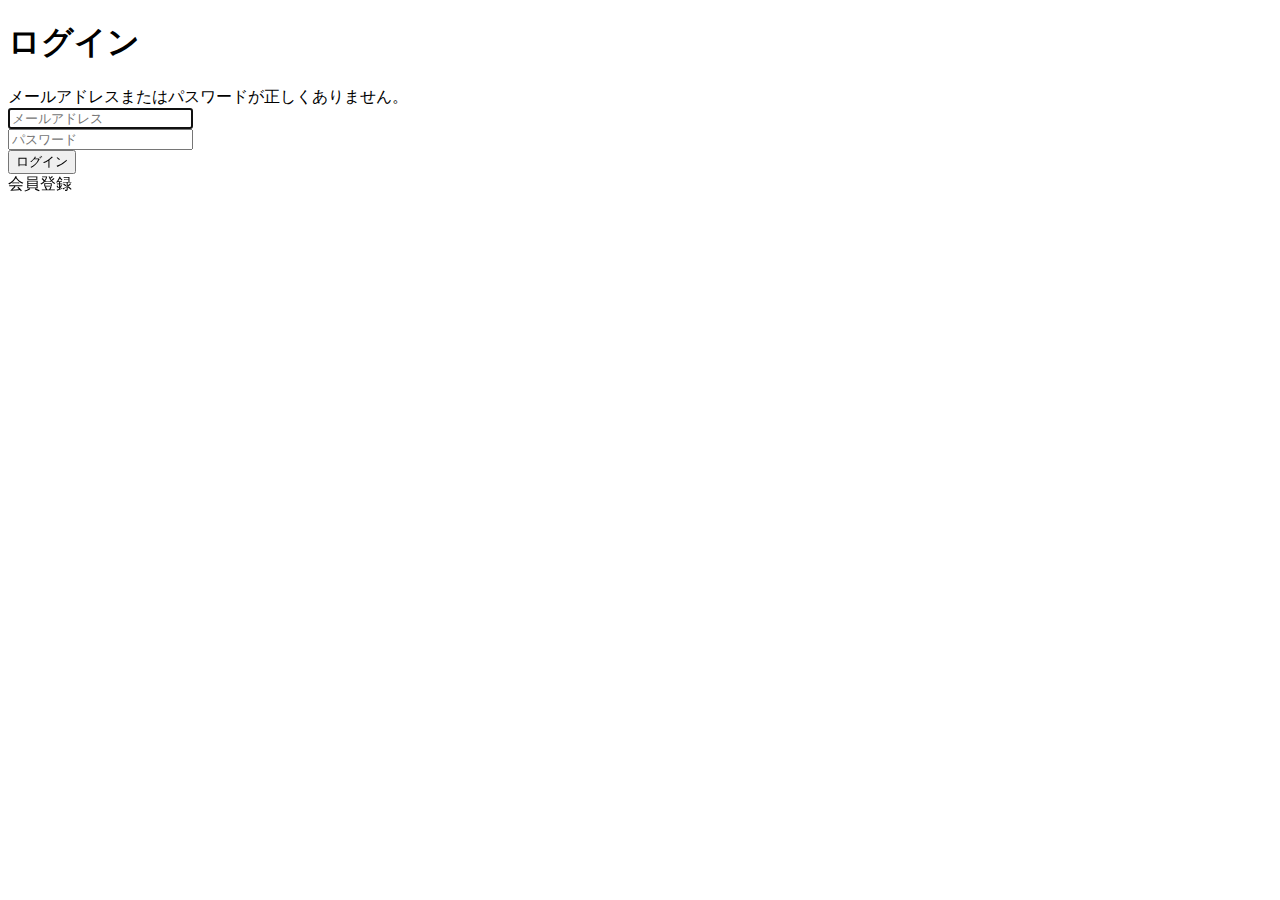
<file: kadai_tutorial_output/samuraitravel/src/main/resources/templates/auth/login.html>
<!DOCTYPE html>
<html xmlns:th="https://www.thymeleaf.org">
   <head>
       <div th:replace="~{fragment :: meta}"></div>   
            
       <div th:replace="~{fragment :: styles}"></div> 
       
       <title>ログイン</title>       
   </head>
   <body>
       <div class="samuraitravel-wrapper">
           <!-- ヘッダー -->
           <div th:replace="~{fragment :: header}"></div>
           
           <main>
               <div class="container pt-4 pb-5 samuraitravel-container">
                   <div class="row justify-content-center">        
                       <div class="col-xl-3 col-lg-4 col-md-5 col-sm-7">                            
                           <h1 class="mb-4 text-center">ログイン</h1>            
                       
                           <div th:if="${param.error}" class="alert alert-danger">
                               メールアドレスまたはパスワードが正しくありません。
                           </div>
                           
                           <form th:action="@{/login}" method="post">
                               <div class="form-group mb-3">
                                   <input type="text" class="form-control" name="username" autocomplete="email" placeholder="メールアドレス" autofocus>
                               </div>
                               <div class="form-group mb-3">
                                   <input type="password" class="form-control" name="password" autocomplete="new-password" placeholder="パスワード">
                               </div>
                               
                               <div class="form-group d-flex justify-content-center my-4">
                                   <button type="submit" class="btn text-white shadow-sm w-100 samuraitravel-btn">ログイン</button>
                               </div>
                           </form>
                           
                           <div class="text-center">
                                <a th:href="@{/signup}">
                                   会員登録
                               </a>
                           </div>                                                 
                       </div>
                   </div>
               </div>             
           </main>
           
           <!-- フッター -->
           <div th:replace="~{fragment :: footer}"></div>
       </div>    
       
       <div th:replace="~{fragment :: scripts}"></div>         
   </body>
</html>
</file>
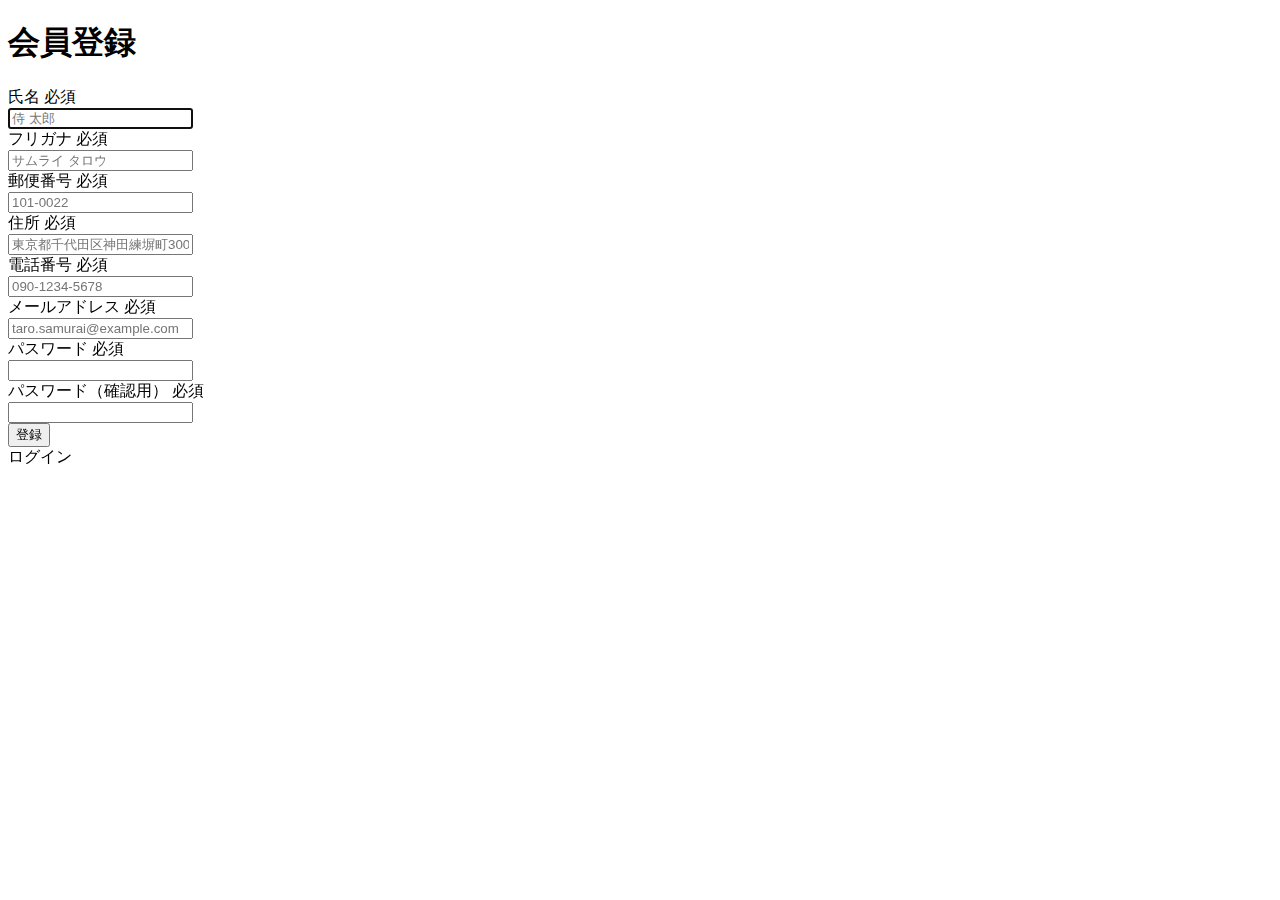
<file: kadai_tutorial_output/samuraitravel/src/main/resources/templates/auth/signup.html>
<!DOCTYPE html>
<html xmlns:th="https://www.thymeleaf.org" xmlns:sec="http://www.thymeleaf.org/extras/spring-security">
   <head>
       <div th:replace="~{fragment :: meta}"></div>   
            
       <div th:replace="~{fragment :: styles}"></div> 
       
       <title>会員登録</title>       
   </head>
   <body>
       <div class="samuraitravel-wrapper">
           <!-- ヘッダー -->
           <div th:replace="~{fragment :: header}"></div>
           
           <main>
               <div class="container pt-4 pb-5 samuraitravel-container">
                   <div class="row justify-content-center">
                       <div class="col-xl-5 col-lg-6 col-md-8">                    
           
                           <h1 class="mb-4 text-center">会員登録</h1>  
                           
                           <form method="post" th:action="@{/signup}" th:object="${signupForm}">
   
                               <div class="form-group row mb-3">
                                   <div class="col-md-5">
                                       <label for="name" class="col-form-label text-md-left fw-bold">
                                           <div class="d-flex align-items-center">
                                               <span class="me-1">氏名</span>
                                               <span class="badge bg-danger">必須</span>
                                           </div>
                                       </label>
                                   </div>
                                   <div class="col-md-7">                                    
                                       <div th:if="${#fields.hasErrors('name')}" class="text-danger small mb-2" th:errors="*{name}"></div>                                    
                                       <input type="text" class="form-control" th:field="*{name}" autocomplete="name" autofocus placeholder="侍 太郎">
                                   </div>
                               </div>
                               
                               <div class="form-group row mb-3">
                                   <div class="col-md-5">
                                       <label for="furigana" class="col-form-label text-md-left fw-bold">
                                           <div class="d-flex align-items-center">
                                               <span class="me-1">フリガナ</span>
                                               <span class="badge bg-danger">必須</span>
                                           </div>
                                       </label>
                                   </div>
                                   <div class="col-md-7">                            
                                       <div th:if="${#fields.hasErrors('furigana')}" class="text-danger small mb-2" th:errors="*{furigana}"></div>                                        
                                       <input type="text" class="form-control" th:field="*{furigana}" placeholder="サムライ タロウ">
                                   </div>
                               </div>
                                                                                                                       
                               <div class="form-group row mb-3">
                                   <div class="col-md-5">
                                       <label for="postalCode" class="col-form-label text-md-left fw-bold">
                                            <div class="d-flex align-items-center">
                                                <span class="me-1">郵便番号</span>
                                                <span class="badge bg-danger">必須</span>
                                            </div>
                                        </label>
                                   </div>
                                   <div class="col-md-7">
                                       <div th:if="${#fields.hasErrors('postalCode')}" class="text-danger small mb-2" th:errors="*{postalCode}"></div>
                                       <input type="text" class="form-control" th:field="*{postalCode}" autocomplete="postal-code" placeholder="101-0022">
                                   </div>
                               </div>
                                                                                                             
                               <div class="form-group row mb-3">
                                   <div class="col-md-5">
                                       <label for="address" class="col-form-label text-md-left fw-bold">
                                            <div class="d-flex align-items-center">
                                                <span class="me-1">住所</span>
                                                <span class="badge bg-danger">必須</span>
                                            </div>
                                        </label>
                                   </div>
                                   <div class="col-md-7">
                                        <div th:if="${#fields.hasErrors('address')}" class="text-danger small mb-2" th:errors="*{address}"></div>
                                       <input type="text" class="form-control" th:field="*{address}" placeholder="東京都千代田区神田練塀町300番地">  
                                   </div>
                               </div>                                                                                
                               
                               <div class="form-group row mb-3">
                                   <div class="col-md-5">
                                       <label for="phoneNumber" class="col-form-label text-md-left fw-bold">
                                            <div class="d-flex align-items-center">
                                                <span class="me-1">電話番号</span>
                                                <span class="badge bg-danger">必須</span>
                                            </div>
                                       </label>
                                   </div>
                                   <div class="col-md-7">
                                        <div th:if="${#fields.hasErrors('phoneNumber')}" class="text-danger small mb-2" th:errors="*{phoneNumber}"></div>
                                       <input type="text" class="form-control" th:field="*{phoneNumber}" autocomplete="tel-national" placeholder="090-1234-5678">                                
                                   </div>
                               </div>
                                                                                                                       
                               <div class="form-group row mb-3">
                                   <div class="col-md-5">
                                       <label for="email" class="col-form-label text-md-left fw-bold">
                                           <div class="d-flex align-items-center">
                                               <span class="me-1">メールアドレス</span>
                                               <span class="badge bg-danger">必須</span>
                                           </div>
                                       </label>
                                   </div>
                                   <div class="col-md-7">
                                       <div th:if="${#fields.hasErrors('email')}" class="text-danger small mb-2" th:errors="*{email}"></div>
                                       <input type="text" class="form-control" th:field="*{email}" autocomplete="email" placeholder="taro.samurai@example.com">
                                   </div>
                               </div>
                                                                                                                       
                               <div class="form-group row mb-3">
                                   <div class="col-md-5">
                                       <label for="password" class="col-form-label text-md-left fw-bold">
                                           <div class="d-flex align-items-center">
                                               <span class="me-1">パスワード</span>
                                               <span class="badge bg-danger">必須</span>
                                           </div>
                                       </label>
                                   </div>
                                   <div class="col-md-7">
                                       <div th:if="${#fields.hasErrors('password')}" class="text-danger small mb-2" th:errors="*{password}"></div>
                                       <input type="password" class="form-control" th:field="*{password}" autocomplete="new-password">
                                   </div>
                               </div>
                                                                                                                   
                               <div class="form-group row mb-3">
                                   <div class="col-md-5">
                                       <label for="passwordConfirmation" class="col-form-label text-md-left fw-bold">
                                           <div class="d-flex align-items-center">
                                               <span class="me-1">パスワード（確認用）</span>
                                               <span class="badge bg-danger">必須</span>
                                           </div>
                                       </label>
                                   </div>
                                   <div class="col-md-7">
                                       <div th:if="${#fields.hasErrors('passwordConfirmation')}" class="text-danger small mb-2" th:errors="*{passwordConfirmation}"></div>
                                       <input type="password" class="form-control" th:field="*{passwordConfirmation}" autocomplete="new-password">
                                   </div>
                               </div>
                               
                               <div class="form-group d-flex justify-content-center my-4">
                                   <button type="submit" class="btn text-white shadow-sm w-50 samuraitravel-btn">登録</button>
                               </div>
                           </form>
                           
                           <div class="text-center">
                               <a th:href="@{/login}">ログイン</a>
                           </div>
                       </div>
                   </div>
               </div>           
           </main>
           
           <!-- フッター -->
           <div th:replace="~{fragment :: footer}"></div>
       </div>    
       
       <div th:replace="~{fragment :: scripts}"></div>         
   </body>
</html>
</file>
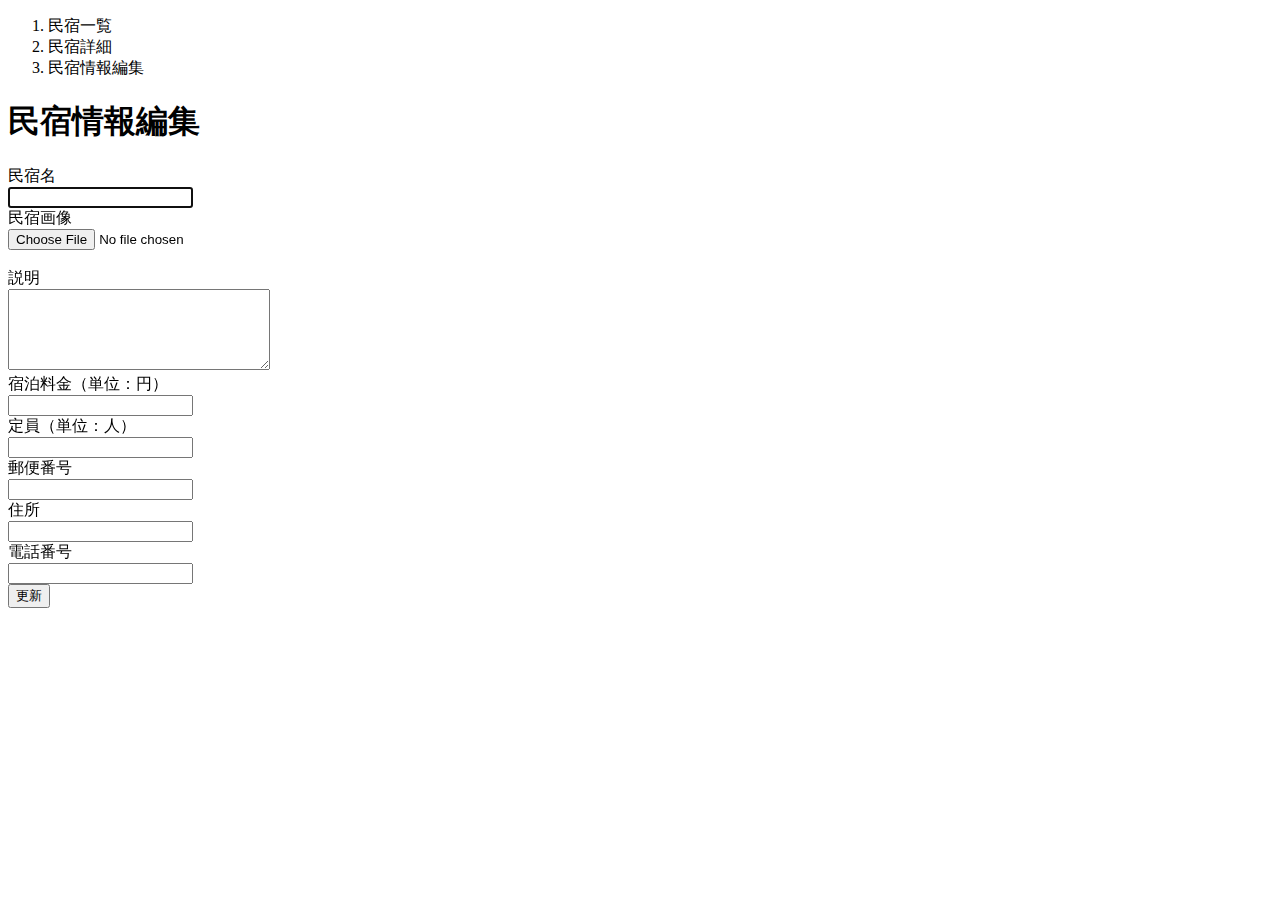
<file: kadai_tutorial_output/samuraitravel/src/main/resources/templates/admin/houses/edit.html>
<!DOCTYPE html>
<html xmlns:th="https://www.thymeleaf.org" xmlns:sec="http://www.thymeleaf.org/extras/spring-security">
   <head>
       <div th:replace="~{fragment :: meta}"></div>   
            
       <div th:replace="~{fragment :: styles}"></div>
       
       <title>民宿情報編集</title>       
   </head>
   <body>
	   
	   <div class = "samuraitravel-wrapper">
		   <!--ヘッダー-->
		   <div th:replace = "~{fragment :: header}"></div>
		   <main>
               <div class="container pt-4 pb-5 samuraitravel-container">
                   <div class="row justify-content-center">
                       <div class="col-xl-5 col-lg-6 col-md-8">
                           <nav class="mb-4" style="--bs-breadcrumb-divider: '>';" aria-label="breadcrumb">
                               <ol class="breadcrumb mb-0"> 
                                   <li class="breadcrumb-item"><a th:href="@{/admin/houses}">民宿一覧</a></li>  
                                   <li class="breadcrumb-item"><a th:href="@{/admin/houses/__${houseEditForm.getId()}__}">民宿詳細</a></li>                                                           
                                   <li class="breadcrumb-item active" aria-current="page">民宿情報編集</li>
                               </ol>
                           </nav> 
                           
                           <h1 class="mb-4 text-center">民宿情報編集</h1>         
                           
                           <form method="post" th:action="@{/admin/houses/__${houseEditForm.getId()}__/update}" th:object="${houseEditForm}" enctype="multipart/form-data">   
                               <input type="hidden" th:field="*{id}">
                                                                                        
                               <div class="form-group row mb-3">
                                   <div class="col-md-4">
                                       <label for="name" class="col-form-label text-md-left fw-bold">民宿名</label>
                                   </div>
                                   <div class="col-md-8">                                    
                                       <div th:if="${#fields.hasErrors('name')}" class="text-danger small mb-2" th:errors="*{name}"></div>                                    
                                       <input type="text" class="form-control" th:field="*{name}" autofocus>
                                   </div>
                               </div>
                               
                               <div class="form-group row mb-3">
                                   <div class="col-md-4">
                                       <label for="imageFile" class="col-form-label text-md-left fw-bold">民宿画像</label>
                                   </div>                                    
                                   <div class="col-md-8">
                                       <div th:if="${#fields.hasErrors('imageFile')}" class="text-danger small mb-2" th:errors="*{imageFile}"></div>  
                                       <input type="file" class="form-control" th:field="*{imageFile}">
                                   </div>
                               </div>   
                               
                               <!-- 選択された画像の表示場所 -->
                               <div th:if="${imageName}" class="row" id="imagePreview"><img th:src="@{/storage/__${imageName}__}" class="mb-3"></div>
                               <div th:unless="${imageName}" class="row" id="imagePreview"></div>                                 
                               
                               <div class="form-group row mb-3">
                                   <div class="col-md-4">
                                       <label for="description" class="col-form-label text-md-left fw-bold">説明</label>
                                   </div>
                                   <div class="col-md-8">                            
                                       <div th:if="${#fields.hasErrors('description')}" class="text-danger small mb-2" th:errors="*{description}"></div>                                        
                                       <textarea class="form-control" th:field="*{description}" cols="30" rows="5"></textarea>
                                   </div>
                               </div>
                               
                               <div class="form-group row mb-3">
                                   <div class="col-md-4">
                                       <label for="price" class="col-form-label text-md-left fw-bold">宿泊料金（単位：円）</label>
                                   </div> 
                                   <div class="col-md-8">
                                       <div th:if="${#fields.hasErrors('price')}" class="text-danger small mb-2" th:errors="*{price}"></div>
                                       <input type="number" class="form-control" th:field="*{price}">                                
                                   </div>                                    
                               </div> 
                               
                               <div class="form-group row mb-3">
                                   <div class="col-md-4">
                                       <label for="capacity" class="col-form-label text-md-left fw-bold">定員（単位：人）</label>
                                   </div> 
                                   <div class="col-md-8">
                                       <div th:if="${#fields.hasErrors('capacity')}" class="text-danger small mb-2" th:errors="*{capacity}"></div>
                                       <input type="number" class="form-control" th:field="*{capacity}">                                
                                   </div>                                    
                               </div>                                                                
                                                                                                                       
                               <div class="form-group row mb-3">
                                   <div class="col-md-4">
                                       <label for="postalCode" class="col-form-label text-md-left fw-bold">郵便番号</label>
                                   </div>
                                   <div class="col-md-8">
                                       <div th:if="${#fields.hasErrors('postalCode')}" class="text-danger small mb-2" th:errors="*{postalCode}"></div>
                                       <input type="text" class="form-control" th:field="*{postalCode}">
                                   </div>
                               </div>
                                                                                                             
                               <div class="form-group row mb-3">
                                   <div class="col-md-4">
                                       <label for="address" class="col-form-label text-md-left fw-bold">住所</label>
                                   </div>
                                   <div class="col-md-8">
                                       <div th:if="${#fields.hasErrors('address')}" class="text-danger small mb-2" th:errors="*{address}"></div>
                                       <input type="text" class="form-control" th:field="*{address}">  
                                   </div>
                               </div>                                                                                
                               
                               <div class="form-group row mb-3">
                                   <div class="col-md-4">
                                       <label for="phoneNumber" class="col-form-label text-md-left fw-bold">電話番号</label>
                                   </div>
                                   <div class="col-md-8">
                                       <div th:if="${#fields.hasErrors('phoneNumber')}" class="text-danger small mb-2" th:errors="*{phoneNumber}"></div>
                                       <input type="text" class="form-control" th:field="*{phoneNumber}">                                
                                   </div>
                               </div>
                                                                                                                       
                               
                               <div class="form-group d-flex justify-content-center my-4">
                                   <button type="submit" class="btn text-white shadow-sm w-50 samuraitravel-btn">更新</button>
                               </div>
                           </form>                                                                         
                       </div>
                   </div>
               </div>                 
           </main>
           
           <!-- フッター -->
           <div th:replace="~{fragment :: footer}"></div>
       </div>    
       
       <div th:replace="~{fragment :: scripts}"></div>  
       <script th:src="@{/js/preview.js}"></script>     
   </body>
</html>
</file>
